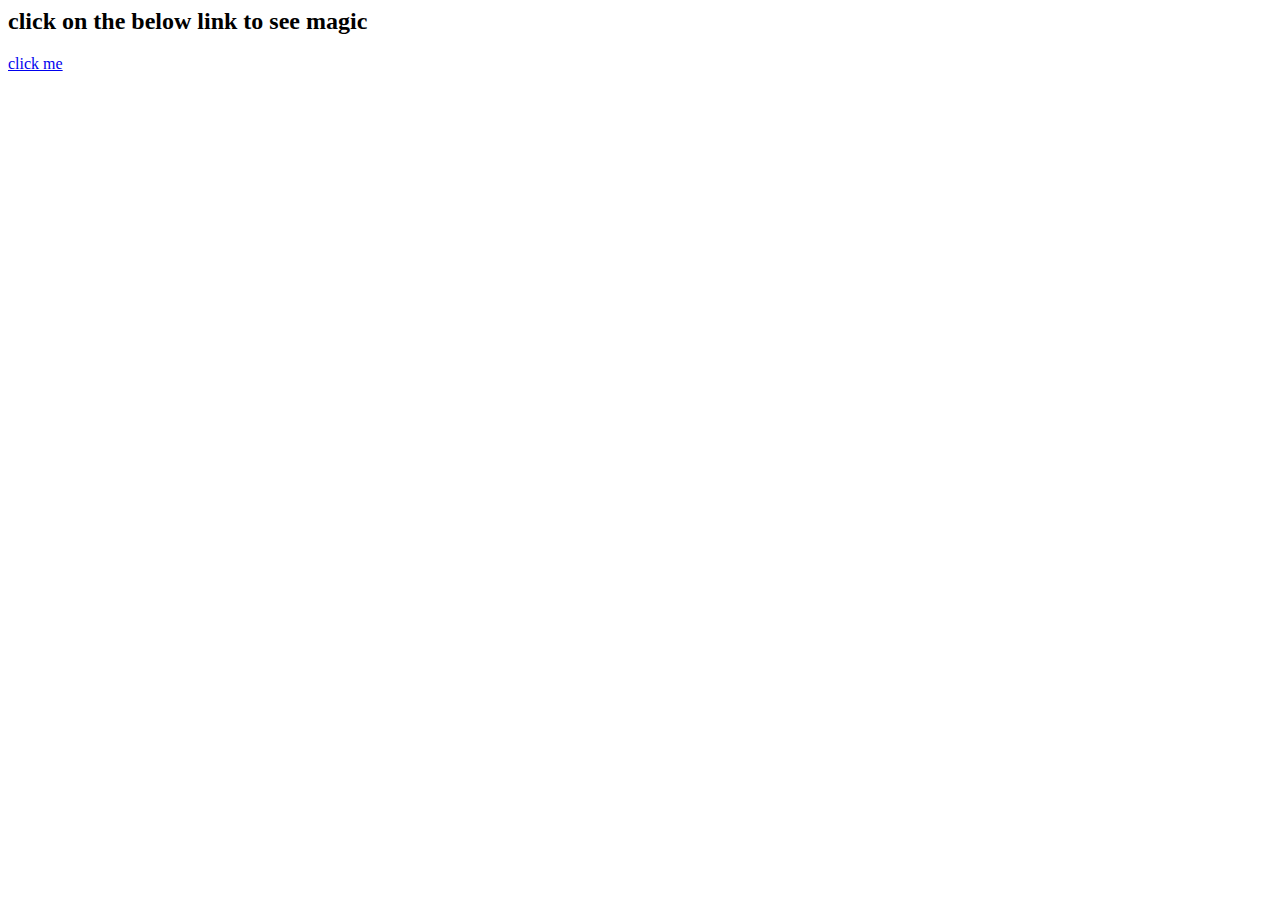
<file: hariom.html>
<!Docktype html>
<html>
<head>
<title>
Endless love for Dishaa
</title>
<script>
function showmessage()
{
alert(" I Love You Dishaa❤️");
}
</script>
</head>
<body>
<h2> click on the below link to see magic</h2>
<a href="#" onclick="showmessage()">click me</a>
</body>
</html>
</file>
